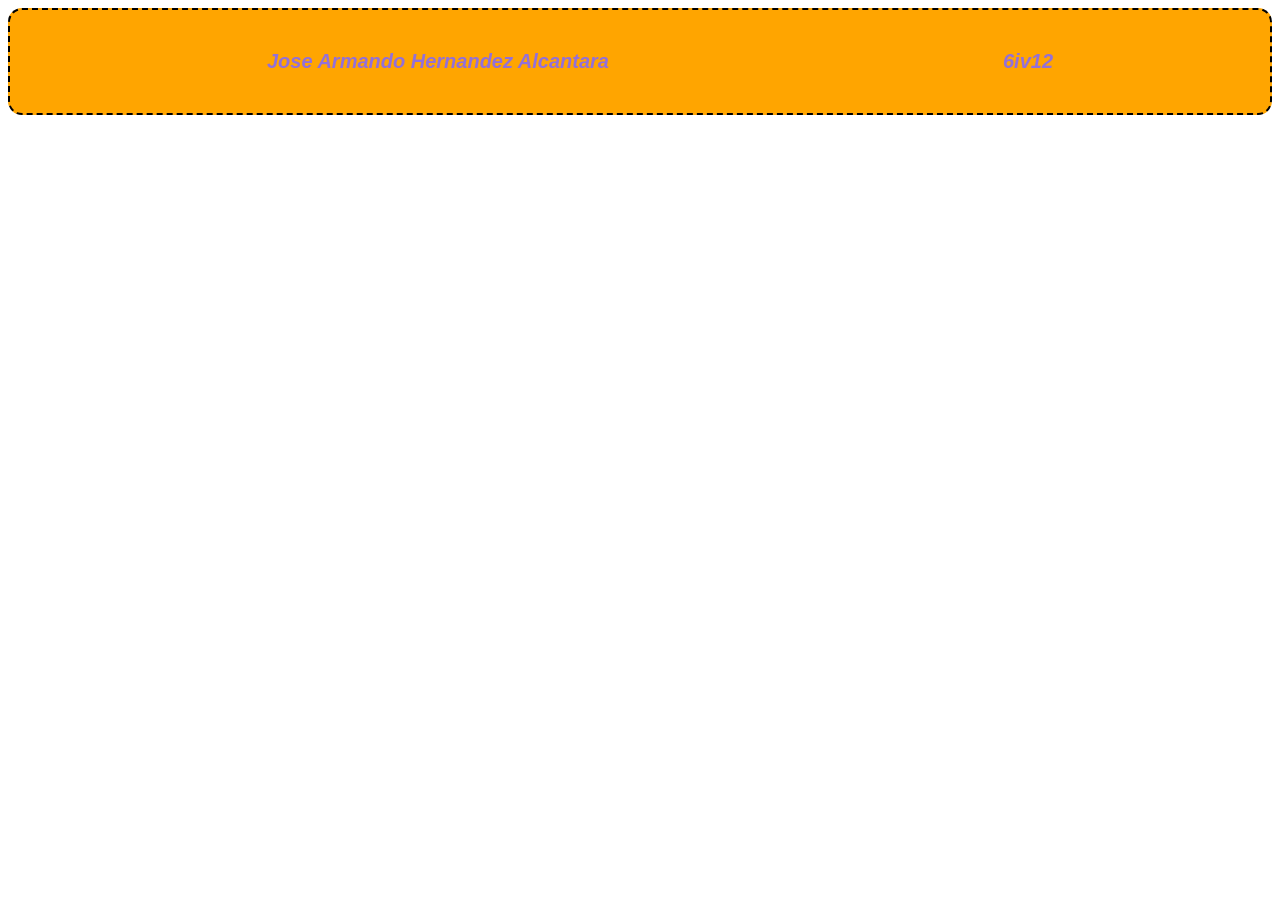
<file: piedepag.html>
<!DOCTYPE html>
<html lang="en">
  <head>
    <meta charset="UTF-8" />
    <meta http-equiv="X-UA-Compatible" content="IE=edge" />
    <meta name="viewport" content="width=device-width, initial-scale=1.0" />
    <title>Pie de página</title>
    <style>
      body {
        font-family: "Goudy Bookletter 1911", sans-serif;
        font-size: 20px;
        font-weight: bold;
        font-style: italic;
      }
      .footer {
        color: #9370D8;
        background-color: #FFA500;
        border-style: dashed;
        border-color: black;
        border-width: 2px;
        padding: 20px;
        border-radius: 14px;
      }
      .footer > ul {
          list-style: none;
          display: flex;
      }
      .footer > ul > li {
          text-align: center;
          flex: 1 1 auto;
      }
    </style>
  </head>
  <body>
      <div class="footer">
          <ul>
              <li>Jose Armando Hernandez Alcantara</li>
              <li>6iv12</li>
          </ul>
      </div>
  </body>
</html>
</file>
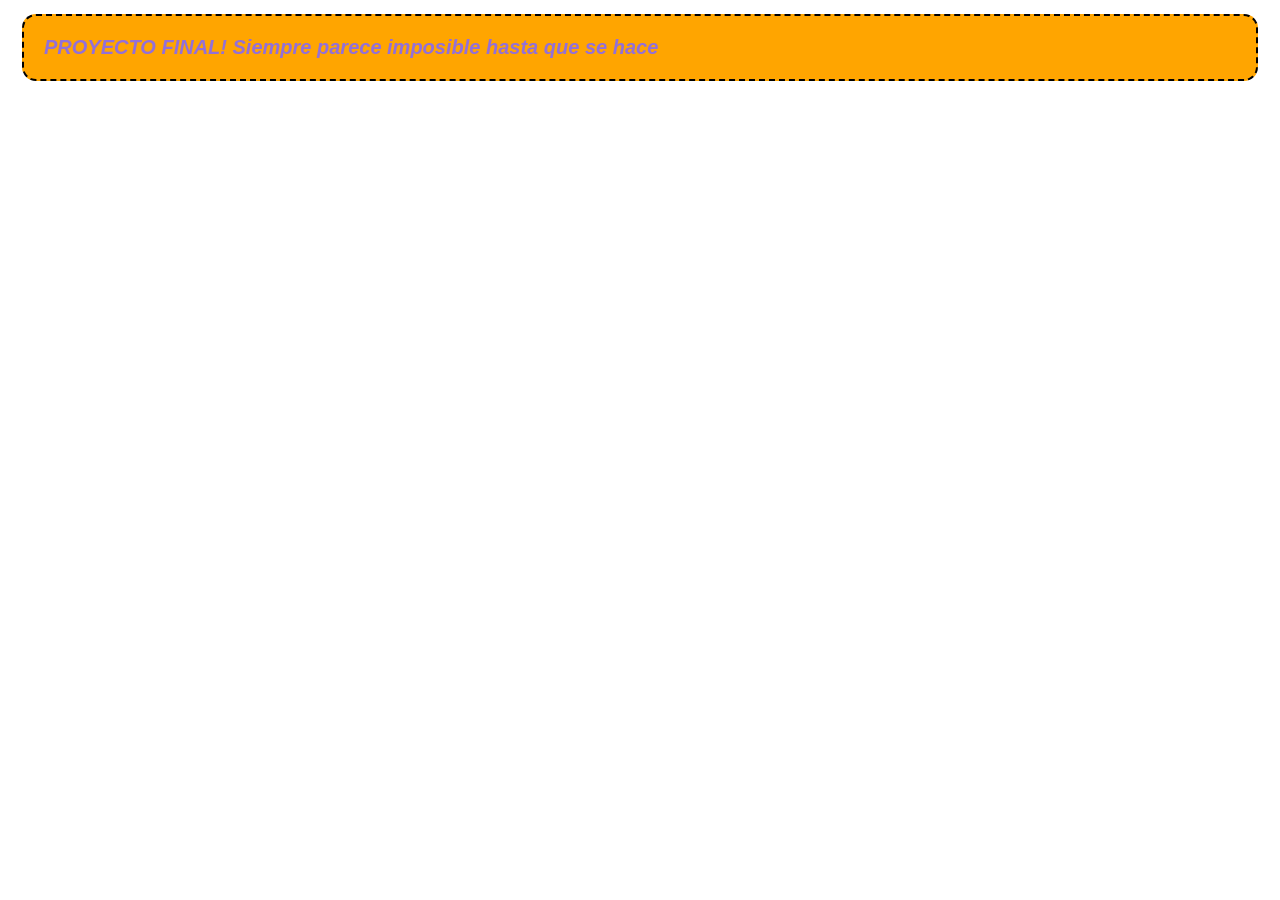
<file: titulo.html>
<!--Proyecto Final -->
<!-- Jose Armando Hernandez Alcantara 5IV12-->

<!DOCTYPE html>
<html>
<head>


  <title> TITULO </title>

<style>

p{
 font-family: "Goudy Bookletter 1911", sans-serif;
 font-size: 20px;
 font-weight: bold;
 font-style: italic;
 color: #9370D8;
 background-color: #FFA500;
 border-style: dashed;
 border-color: black;
 border-width: 2px;
 margin: 14px;
 padding: 20px;
 border-radius: 14px;

}

</style>
</head>

<body>

<p> PROYECTO FINAL! Siempre parece imposible hasta que se hace</p>
</body>

</html>
</file>
